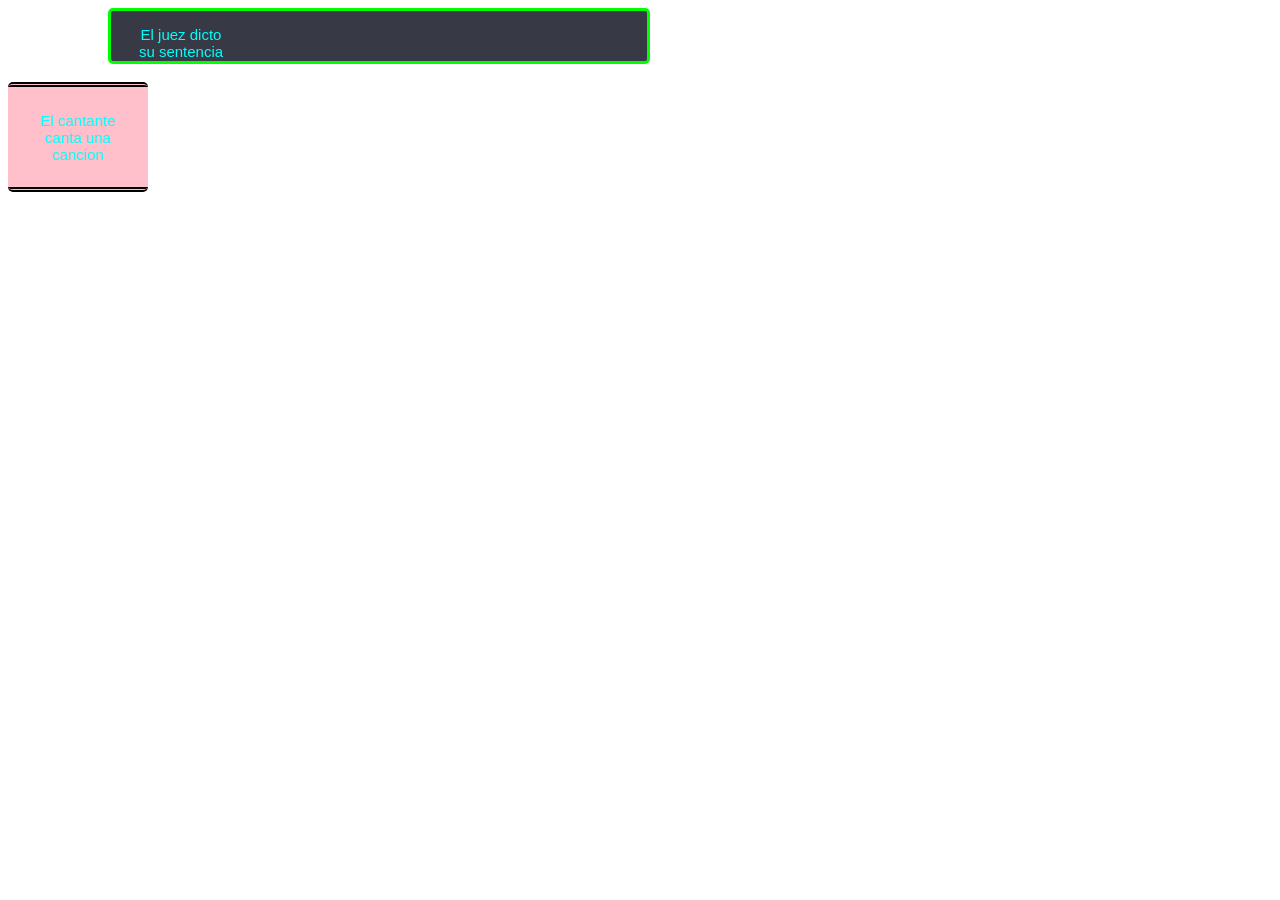
<file: bordesmargin.html>
<!DOCTYPE html>
<html lang="en">
<head>
    <meta charset="UTF-8">
    <meta http-equiv="X-UA-Compatible" content="IE=edge">
    <meta name="viewport" content="width=device-width, initial-scale=1.0">
    <title>Border,Margin y Padding</title>
    <link rel="stylesheet" href="estilos.css">
</head>

<body>
    <div class="uno">
<p>El juez dicto su sentencia</p>
    </div>
<br>
    <div class="dos">
        <p>El cantante<br>
            canta una <br>
        cancion</p>
    </div>
</body>
</html>
</file>
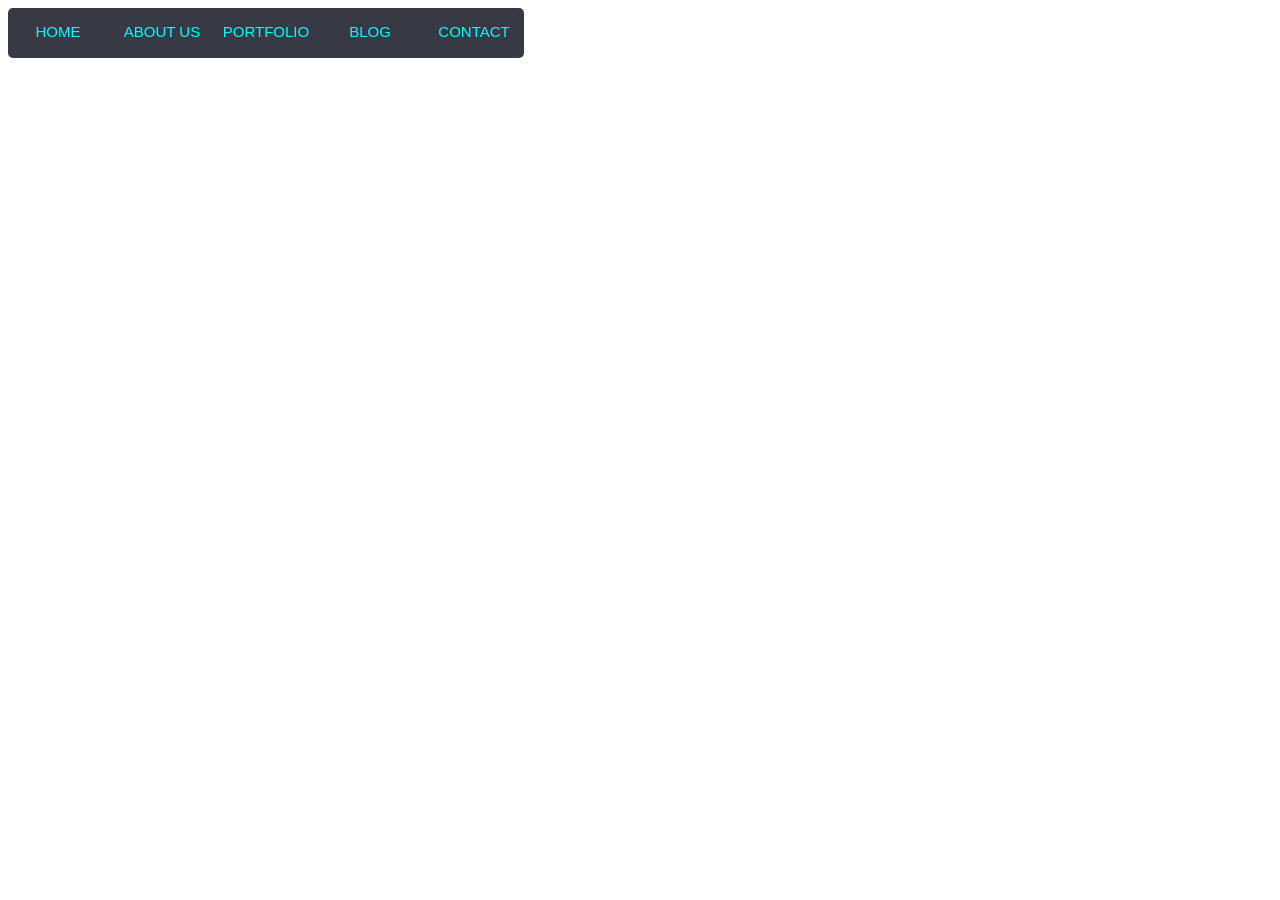
<file: display.html>
<!DOCTYPE html>
<html lang="en">
<head>
    <meta charset="UTF-8">
    <meta http-equiv="X-UA-Compatible" content="IE=edge">
    <meta name="viewport" content="width=device-width, initial-scale=1.0">
    <title>Display</title>
    <link rel="stylesheet" href="estilos.css">
</head>
<body>
    <div>
        <a href=""><p>HOME</p></a>
        <a href=""><p>ABOUT US</p></a>
        <a href=""><p>PORTFOLIO</p></a>
        <a href=""><p>BLOG</p></a>
        <a href=""><p>CONTACT</p></a>
    </div>
</body>
</html>
</file>
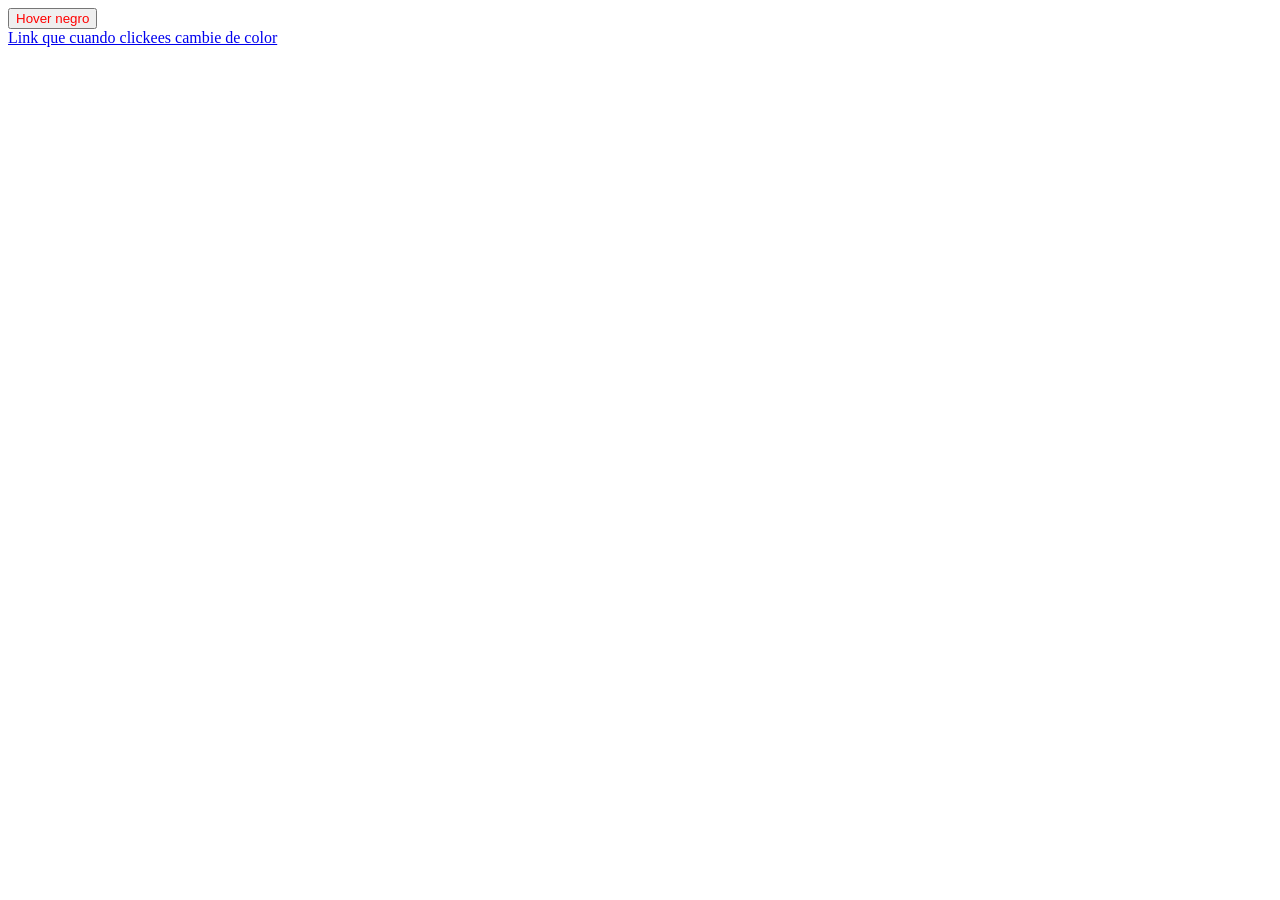
<file: pseudoclases.html>
<!DOCTYPE html>
<html lang="en">
<head>
    <meta charset="UTF-8">
    <meta http-equiv="X-UA-Compatible" content="IE=edge">
    <meta name="viewport" content="width=device-width, initial-scale=1.0">
    <title>Pseudo-clases</title>
    <link rel="stylesheet" href="estilos.css">
</head>
<body>
   

        <button class="btn btn1">Hover negro</button>
        <br>
        <a href="#">Link que cuando clickees cambie de color</a>
        <br>

</body>
</html>
</file>
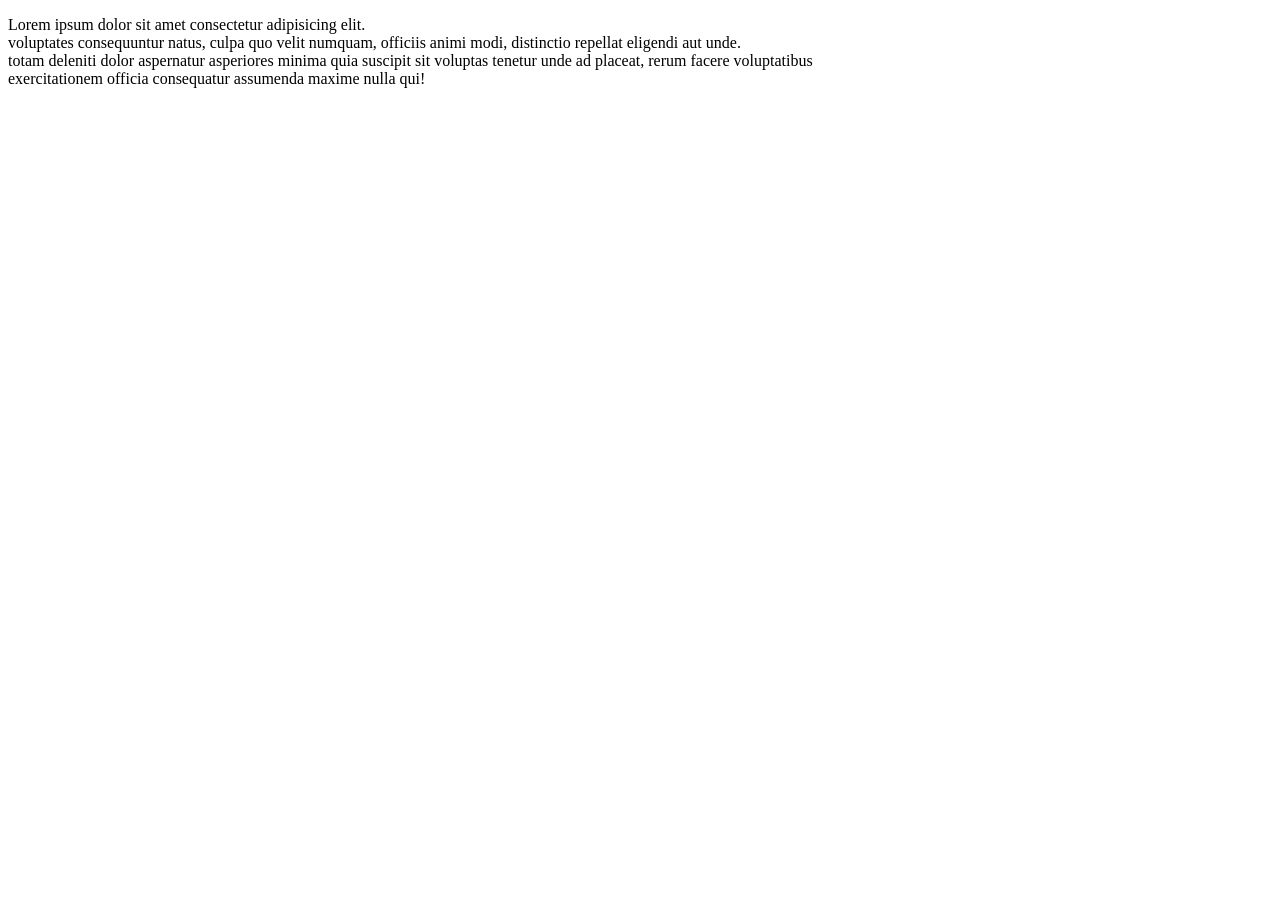
<file: texto.html>
<!DOCTYPE html>
<html lang="en">
<head>
    <meta charset="UTF-8">
    <meta http-equiv="X-UA-Compatible" content="IE=edge">
    <meta name="viewport" content="width=device-width, initial-scale=1.0">
    <title>TextosyPropiedades</title>
</head>
<body>
   <p>Lorem ipsum dolor sit amet consectetur adipisicing elit. 
       <br> voluptates consequuntur natus, culpa quo velit numquam, officiis animi modi, distinctio repellat eligendi aut unde. <br> 
       totam deleniti dolor aspernatur asperiores minima quia suscipit sit voluptas tenetur unde ad placeat, rerum facere voluptatibus <br> exercitationem officia consequatur assumenda maxime nulla qui!</p> 
</body>
</html>
</file>
<file: estilos.css>
/* CSS de border,margin y padding */
.uno{
    border-style: solid;
border-color: lime;
margin-left: 100px;
padding-left: 20px;
}
.dos{
border-top: 10px double black;
border-bottom: 10px double black;
border-width: 5px;
margin-right: 50px;
padding-left: 20px;
width: 120px;
height: 90px;
padding-top: 10px;
background-color: pink;
}


/* CSS de pseudo-clases */
   .btn1{
       color:red;
   }
   
   .btn1:hover{
       color:black;
   }
   
  
   
   /* css de display */

div{
    width: 516px;
    height: 50px;
    background-color: #373A44 ;
    border-radius: 5px;  
}
a:hover{
    background-color: #19BAAF ;
    display: inline-block;
}
p{
    color: aqua;
    font-family: 'Lucida Sans', 'Lucida Sans Regular', 'Lucida Grande', 'Lucida Sans Unicode', Geneva, Verdana, sans-serif;
    display: inline-block;
    width: 100px;
    text-align: center;
    font-size: 15px;
}
</file>
